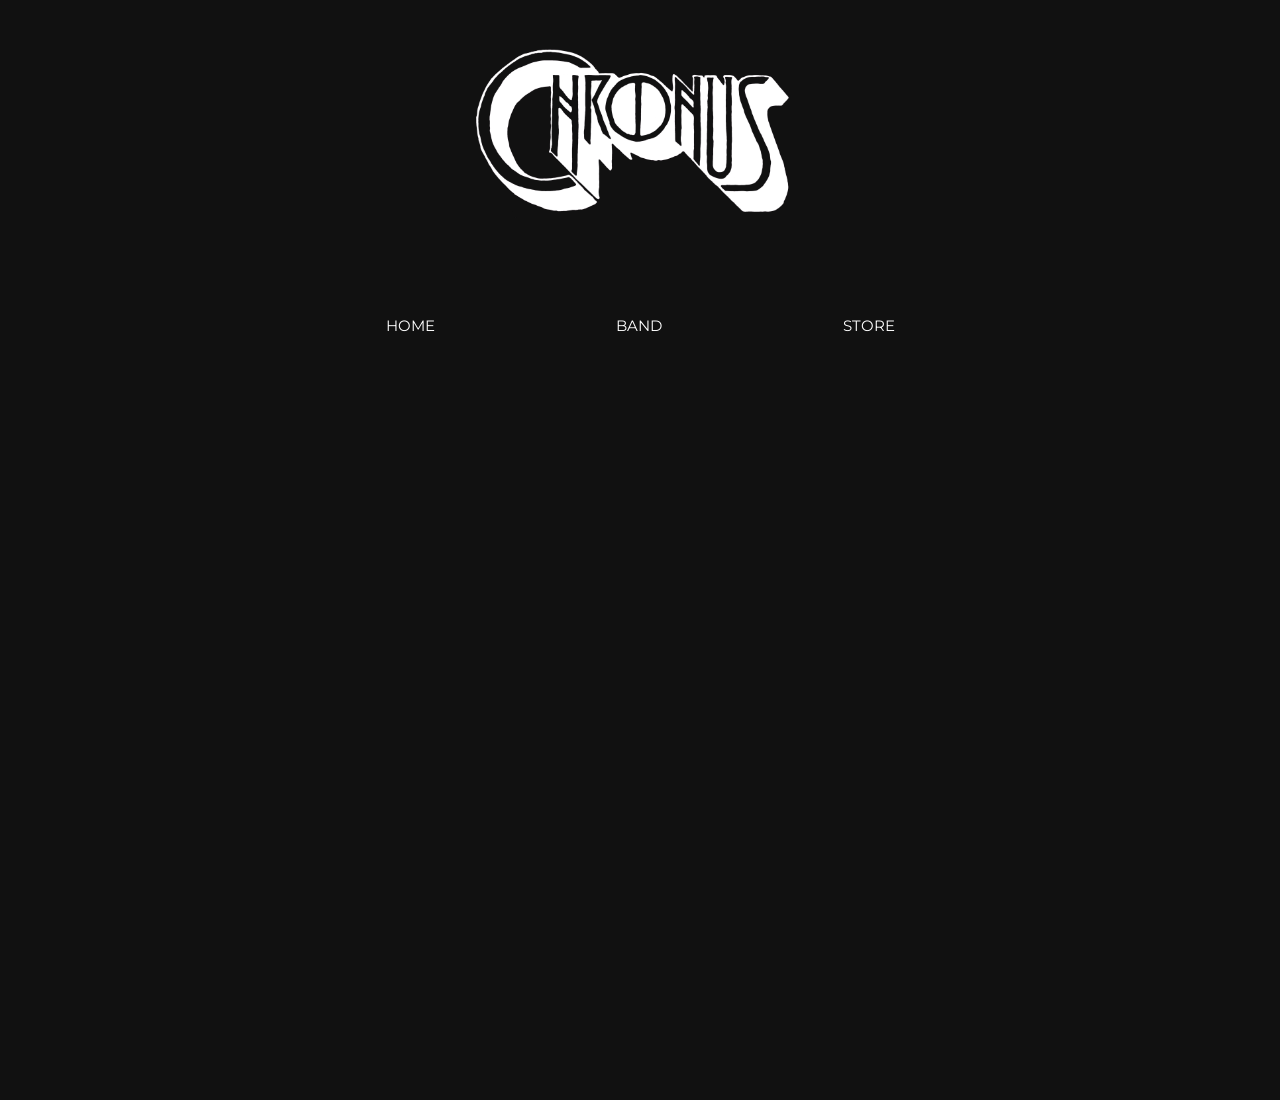
<file: index.html>
<!DOCTYPE html>
<html data-ng-app="app">
  <head>
    <base href="https://nairyhipples.github.io/chronustest/" />
    <title>Chronus Official</title>
    <meta charset="utf-8">
    <meta name="viewport" content="width=device-width, initial-scale=1">

    <!-- for Google -->
    <meta name="description" content="Welcome to the official Chronus website." />
    <meta name="keywords" content="Chronus Official Website" />

    <meta name="author" content="Chronus" />
    <meta name="copyright" content="Jonatan &Ouml;stling" />
    <meta name="application-name" content="Chronus Website" />

    <!-- for Facebook -->
    <meta property="fb:app_id" content="APPID"/>
    <meta property="og:title" content="Chronus" />
    <meta property="og:type" content="article" />
    <meta property="og:image:url" content="img/logo/chronus-vit.jpg" />
    <meta property="og:url" content="https://www.chronusofficial.com/" />
    <meta property="og:description" content="Welcome to the official Chronus website." />

    <!-- for Twitter -->
    <meta name="twitter:card" content="summary" />
    <meta name="twitter:title" content="Chronus" />
    <meta name="twitter:description" content="Welcome to the official Chronus website." />
    <meta name="twitter:image" content="img/logo/chronus-vit.jpg" />

    <link rel="apple-touch-icon" sizes="180x180" href="/apple-touch-icon.png">
    <link rel="icon" type="image/png" href="/favicon-32x32.png" sizes="32x32">
    <link rel="icon" type="image/png" href="/favicon-16x16.png" sizes="16x16">
    <link rel="manifest" href="/manifest.json">
    <link rel="mask-icon" href="/safari-pinned-tab.svg" color="#5bbad5">
    <meta name="theme-color" content="#ffffff">
    <link rel="shortcut icon" href="https://www.chronusofficial.com/favicon.ico" />

    <!-- Stylesheet -->
    <link href="https://fonts.googleapis.com/css?family=Montserrat|Asap:400,700|Righteous|Hammersmith+One" rel="stylesheet">
    <link rel="stylesheet" href="css/bootstrap.css" media="screen" title="no title" charset="utf-8">
    <link rel="stylesheet" href="css/font-awesome-4.7.0/css/font-awesome.min.css">
    <link rel="stylesheet" href="css/main.css" media="screen" title="no title" charset="utf-8">
    <link rel="stylesheet" href="css/lightbox.css">
  </head>
  <body>
    <div id="loader-wrapper">
      <div id="loader"><img src="img/logo/ChronusOWhite1.png" alt="Chronus O logo loading website animation"></div>
      <div class="loader-section section-left"></div>
      <div class="loader-section section-right"></div>
    </div>
    <div class="topContainer">
      <div class="container">
        <header class="page-header">
          <a href="/"><img src="img/logo/logo2.png" alt="Chronus Logo" class="headerLogo"></a>
          <nav class="navbar navbar-inverse renovering-nav" data-ng-controller="navController">
            <ul class="nav nav-tabs nav-justified">
              <li data-ng-class="{active: isActive('/')}"><a href="#/">HOME</a></li>
              <!-- <li data-ng-class="{active: isActive('/band') || isActive('/renovering-kok') || isActive('/renovering-badrum') || isActive('/renovering-snickeri') || isActive('/renovering-total')}" class="dropdown">
                <a href="#" class="dropdown-toggle" data-toggle="dropdown" role="button" aria-haspopup="true" aria-expanded="false">BAND <span class="caret"></span></a>
                <ul class="dropdown-menu">
                  <li data-ng-class="{active: isActive('/band')}"><a href="/band">OVERVIEW</a></li>
                  <li role="separator" class="divider"></li>
                  <li data-ng-class="{active: isActive('/renovering-kok')}"><a href="/renovering-kok">- SEB</a></li>
                  <li data-ng-class="{active: isActive('/renovering-badrum')}"><a href="/renovering-badrum">- BADRUM</a></li>
                  <li data-ng-class="{active: isActive('/renovering-snickeri')}"><a href="/renovering-snickeri">- SNICKERI</a></li>
                  <li data-ng-class="{active: isActive('/renovering-total')}"><a href="/renovering-total">- TOTALRENOVERING</a></li>
                </ul> -->
              </li>
              <!-- <li data-ng-class="{active: isActive('/about')}"><a href="/about">ABOUT</a></li> -->
              <li data-ng-class="{active: isActive('/band')}"><a href="#/band">BAND</a></li>
              <li data-ng-class="{active: isActive('/store')}"><a href="#/store">STORE</a></li>
              <!-- <li class="referens"><a href="/gallery-live">GALLERY</a></li> -->
              <!-- <li data-ng-class="{active: isActive('/contact')}"><a href="/contact">CONTACT</a></li> -->
              <!-- <li data-ng-class="{active: isActive('/kontakt')}"><a href="/kontakt">KONTAKT</a></li> -->
            </ul>
          </nav>
        </header>
      </div>
    </div>
    <div class="topContainer2">
      <div class="container">
        <header class="page-header">
          <a href="/"><img src="img/logo/logo.png" alt="Chronus Logo Official Website" class="headerLogo"></a>
          <nav class="navbar navbar-inverse" data-ng-controller="navController">
            <div class="container-fluid">
              <div class="navbar-header">
                <a href="/" class="navbar-brand"><img src="img/logo/logo.png" alt="Chronus Logo Official Website"></a>
                <button type="button" class="navbar-toggle" data-toggle="collapse" data-target="#myNavbar">
                  <span class="icon-bar"></span>
                  <span class="icon-bar"></span>
                  <span class="icon-bar"></span>
                </button>
              </div>
            </div>
            <div class="collapse navbar-collapse" id="myNavbar">
              <ul class="nav nav-tabs nav-justified">
                <li data-ng-class="{active: isActive('/')}"><a class="smoothScroll" href="/">HOME</a></li>
                <li data-ng-class="{active: isActive('/band')}"><a href="#band">BAND</a></li>
                <!-- <li data-ng-class="{active: isActive('/renovering') || isActive('/renovering-kok') || isActive('/renovering-badrum') || isActive('/renovering-snickeri') || isActive('/renovering-total')}">
                  <a href="#" class="dropdown-toggle" data-toggle="collapse" role="button" data-target="#myNavbar2" aria-expanded="false">BAND <span class="caret"></span></a>
                  <div class="collapse navbar-collapse" id="myNavbar2">
                    <ul class="nav nav-tabs nav-justified">
                      <li data-ng-class="{active: isActive('/band')}"><a href="/band">OVERVIEW</a></li>
                      <li data-ng-class="{active: isActive('/renovering-kok')}"><a href="/renovering-kok">KÖK</a></li>
                      <li data-ng-class="{active: isActive('/renovering-badrum')}"><a href="/renovering-badrum">BADRUM</a></li>
                      <li data-ng-class="{active: isActive('/renovering-snickeri')}"><a href="/renovering-snickeri">SNICKERI</a></li>
                      <li data-ng-class="{active: isActive('/renovering-total')}"><a href="/renovering-total">TOTALRENOVERING</a></li>
                    </ul>
                  </div>
                </li> -->
                <!-- <li data-ng-class="{active: isActive('/om-oss')}"><a href="/om-oss">OM OSS</a></li> -->
                <!-- <li class="referens"><a href="/gallery-live">GALLERY</a></li> -->
                <li data-ng-class="{active: isActive('/store')}"><a href="#store">STORE</a></li>
                <!-- <li data-ng-class="{active: isActive('/kontakt')}"><a href="/kontakt">KONTAKT</a></li> -->
              </ul>
            </div>
          </nav>
        </header>
      </div>
    </div>
    <!-- Placeholder for views -->
    <div class="ng-view hidden"></div>
    
    <!-- jQuery version 2.1.4 -->
    <script src="js/jquery-2.1.4.min.js" charset="utf-8"></script>
    <!-- AngularJS -->
    <script src="js/angular.min.js"></script>
    <!-- AngularJS route -->
    <script src="js/angular-route.min.js"></script>
    <script src="app/app.js"></script>
    <script src="app/controllers/navController.js"></script>
    <script src="js/bootstrap.js" charset="utf-8"></script>
    <script src="js/lightbox.js"></script>
    <script src="js/main.js"></script>
    <script type="text/javascript">
      $(document).ready(function() {
        if (window.location.href.indexOf("/gallery-live", "/gallery-promo") > -1) {
          $('.referens').addClass('active');

        } else {
          $('.referens').removeClass('active');
        }
      });
    </script>
  </body>
</html>
</file>
<file: css/main.css>
html {
  position: relative;
  min-height: 100%;
}
body {
  height: 1100px;
  min-width: 175px;
  margin:0;
  padding:0;
  background-color: #111;
  font-family: 'Hammersmith One', sans-serif;
  color: #fff;
}
main {
  height: 500px;
  padding-top: 100px;
}
div.hidden {
  visibility: hidden;
}
img {
  display: block;
  margin: 0 auto;
  outline: none;
  border: none;
}
a {
  color: #fff;
  text-decoration: none;
}
a:focus {
  color: #fff;
  text-decoration: none;
}
.lead > a {
  color: #c6c293;
  text-decoration: none;
}
.social1 {
  width: 40px;
}
a:hover {
  color: #fff;
  text-decoration: none;
}
button > a:hover {
  color: #FFF
}
ul > li.active {
  padding: 0px;
}
li {
  font-size: 1em;
}
li > a:hover {
  color: #fff;
  background-color: #333;
}
label {
  display:block;
  text-align: left;
  margin-top:20px;
  font-size: 20px;
}
form {
  margin: 0 auto;
  width: 459px;
}
textarea {
  margin-bottom: 40px;
}
input, textarea {
  width:439px;
  margin-top:3px;
}
/*****************************/
/********** FONTS ************/
/*****************************/
h1, h2, h3, h4, h5, h6 {
  font-weight: 800;
}
p {
  font-size: 1.3em;
}
.footerText p {
  font-size: 10px;
  margin-top: 60px;
}
.partners h2 {
  color: #aaa;
  padding-bottom: 0px;
}
.partner-heading-h2 {
  float: left;
}
.partner-heading-h3 {
  float: left;
  color: #fff;
  margin-top: 25px;
  margin-left: 10px;
}
.circleRow h2 {
  font-family: 'Allerta Stencil', sans-serif;
  font-size: 24px;
  color: #fff;
  font-weight: 400;
  line-height: 31px;
  text-decoration: none;
}
.footerText {
  font-family: 'Montserrat', sans-serif;
  font-weight: 400;
}
footer .footerText:last-child {
  margin-top: 50px;
}
/*****************************/
/********** NAVBAR ***********/
/*****************************/
#myNavbar2 {
  background-color: #eee;
  border: 1px solid #eee;
}
#myNavbar2 > a {
  color: #fff
}
.navbar {
  margin-bottom: 8px;
  border: 0px;
  font-family: 'Montserrat', sans-serif;
  font-weight: 400;
  font-size: 15px;
  border-radius: 0px;
  min-height: 0px;
}
.nav > li {
  margin-bottom: 5px;
}
.nav-tabs.nav-justified {
  padding-top: 17px;
}
.nav-tabs.nav-justified > li > a {
  margin-bottom: 0px;
  padding-left: 0px;
  padding-right: 0px;
  border: 0px;
  border-bottom: 0px;
  border-radius: 0px;
}
.nav-tabs.nav-justified > li > a:hover, .nav-tabs.nav-justified > li > a:focus {
  border: 0px;
  color: #fff;
  background-color: #333;
}
.nav-tabs > li.active > a, .nav-tabs > li.active > a:hover, .nav-tabs > li.active > a:focus {
  color: #fff;
  font-weight: 700;
  cursor: default;
  background-color: #000;
}
.nav-tabs.nav-justified > .active > a, .nav-tabs.nav-justified > .active > a:hover, .nav-tabs.nav-justified > .active > a:focus {
  border: 0px;
  cursor: pointer;
}
.navbar-brand {
  display: none;
  float: left;
  height: 82px;
  padding: 15px 15px;
  font-size: 18px;
  line-height: 20px;
}
.navbar-brand img {
  width: 114px;
}
.navbar-inverse {
  background-color: #111;
}
.navbar-toggle {
  padding: 4px 12px 11px 12px;
  border-radius: 0px;
}
.navbar-inverse .navbar-toggle {
  border: 0px;
  margin-top: 19px;
}
.navbar-inverse .navbar-toggle:focus, .navbar-inverse .navbar-toggle:hover {
  background-color: #111;
}
.navbar-inverse .navbar-toggle .icon-bar {
  background-color: #fff;
  height: 5px;
  width: 42px;
  margin-top: 7px;
}
.navbar-inverse .navbar-collapse, .navbar-inverse .navbar-form {
  border-color: #fff;
  height: 100%;
  overflow-y: hidden;
}
.dropdown-menu {
  border-radius: 0px;
}
.dropdown-menu > .active > a, .dropdown-menu > .active > a:hover, .dropdown-menu > .active > a:focus {
  color: #000;
  text-decoration: none;
  background-color: #c74110;
  outline: 0;
}
.pagination > .active > a, .pagination > .active > span, .pagination > .active > a:hover, .pagination > .active > span:hover, .pagination > .active > a:focus, .pagination > .active > span:focus {
  z-index: 3;
  color: #fff;
  cursor: default;
  background-color: #c74110;
  border-color: #c74110;
}
.pagination li a {
  font-size: 15px;
}
.pagination > li > a, .pagination > li > span {
  color: #fff;
  background-color: #000;
  border: none;
}
.pagination > li > a:hover, .pagination > li > span:hover, .pagination > li > a:focus, .pagination > li > span:focus {
  color: #fff;
  background-color: #333;
}
/*****************************/
/******* LOGOS / ICONS *******/
/*****************************/
.headerLogo {
  width: 60%;
  margin-top: 10px;
  margin-bottom: 30px;
}
.fa {
  text-align: center;
  border-radius: 50%;
  font-size: 100px;
  color: #333;
  background-color: #ED9507;
  width: 200px;
  height: 200px;
  -webkit-transition: width 0.1s, height 0.1s, padding-top 0.1s; /* For Safari 3.1 to 6.0 */
  transition: width 0.1s, height 0.1s, padding-top 0.1s;
  -webkit-transition-timing-function: ease;
  transition-timing-function: ease;
}
.fa:hover {
  color: #eee;
  width: 230px;
  height: 230px;
}
.fa-cutlery,
.fa-bath,
.fa-home,
.fa-building,
.fa-tint {
  padding-top: 50px;
}
.fa-cutlery:hover,
.fa-bath:hover,
.fa-home:hover,
.fa-building:hover {
  padding-top: 65px;
}
.fa-tint:hover{
  color: #333;
}
.partnerLogo {
  display: inline;
  margin-right: 20px;
  margin-left: 20px;
}
.bauhaus {
  display: inline;
  margin-left: 20px;
}
.ahlsell {
  display: inline;
  margin-right: 10px;
  margin-left: 20px;
}
.dahl {
  display: inline;
  margin-left: 20px;
}
.img-logos img {
  display: inline-block;
}
.img-logos {
  margin-top: 50px;
  margin-bottom: 30px;
}
.store {
  height: 200px;
  -webkit-transition: width 0.1s, height 0.1s, padding-top 0.1s; /* For Safari 3.1 to 6.0 */
  transition: width 0.1s, height 0.1s, padding-top 0.1s;
  -webkit-transition-timing-function: ease;
  transition-timing-function: ease;
}
.store:hover {
  height: 210px;
  cursor: pointer;
}
.store-item-description-hidden {
  display: none;
}
.vvs {
  height: 140px;
}
.vatrum {
  height: 118px;
}
.per {
  height: 120px;
}
.footerLogo {
  width: 250px;
  margin-left: 0px;
}
/*****************************/
/****** STYLING CLASSES ******/
/*****************************/
.orange {
  color: #c74110;
}
.black {
  color: #000;
}
.margin-top {
  margin-top: 20px;
}
.margin-bottom {
  margin-bottom: 40px;
}
.center {
  text-align: center;
}
.align-left {
  text-align: left;
}
.align-right {
  text-align: right;
}
.dark {
  background-color: #000;
}
.white2 {
  padding-top: 40px;
  padding-bottom: 40px;
  background-color: #ffffff;
}
.white3 {
  text-align: center;
  padding-top: 120px;
  padding-bottom: 140px;
  background-color: #ffffff;
}
.highlight {
  color: #000;
  background-color: #ED9507;
  padding-left: 5px;
  padding-right: 5px;
}
.darkhighlight {
  padding: 5px;
  color: #fff;
  background-color: #000;
  border: 1px solid #ED9507;
  padding-left: 5px;
  padding-right: 5px;
}
.lead {
  margin-top: 20px;
}
.highlight2 {
  color: #ED9507;
  font-weight: 800;
  padding-left: 2px;
  padding-right: 2px;
}
.highlight3 {
  color: #333;
  background-color: #ED9507;
  padding-left: 5px;
  padding-right: 5px;
}
.asap {
  font-family: 'Hammersmith One', sans-serif;
  color: #fff;
  font-weight: 700;
}
.underline {
  border-bottom: 5px solid #c74110;
}
.underline2 {
  border-bottom: 7px solid #000;
}
/*****************************/
/****** MOBILE CLASSES *******/
/*****************************/
.mobile-indicator {
  background-color: #000;
  display: none;
  width: 100%;
  text-align: center;
  color: #fff;
  padding-top: 0px;
}
.mobile-indicator h1 {
  font-size: 25px;
  font-weight: 400;
  color: #fff;
  text-shadow: 1px 1px 1px #000;
}
/*****************************/
/******** CONTAINERS *********/
/*****************************/
.photoalbum-title {
  margin-top: 40px;
}
.topContainer {
  background-color: #111;
  width: 100%;
}
.topContainer2 {
  background-color: #111;
  width: 100%;
  display: none;
}
.container {
  max-width: 720px;
}
.container2 {
  max-width: 1200px;
  /*padding-top: 100px;*/
  padding-right: 15px;
  padding-left: 15px;
  margin-right: auto;
  margin-left: auto;
}
.bandimage-container {
  width: 100%;
  background-color: #000;
}
.container3 {
  max-width: 1200px;
  padding-right: 15px;
  padding-bottom: 40px;
  padding-left: 15px;
  margin-right: auto;
  margin-left: auto;
}
.container4 {
  max-width: 720px;
  padding-right: 15px;
  padding-bottom: 30px;
  padding-left: 15px;
  margin-right: auto;
  margin-left: auto;
}
.container2-white {
  max-width: 1200px;
  padding-top: 0px;
  padding-right: 15px;
  padding-left: 15px;
  margin-right: auto;
  margin-left: auto;
  background-color: #ffffff;
}
.page-header {
  margin: 0px;
  padding-bottom: 0px;
  border-bottom: 0px;
}
.row {
  margin-right: 0px;
  margin-left: 0px;
}
.marketing {
  padding-top: 60px;
  padding-right: 50px;
  padding-bottom: 60px;
  padding-left: 50px;
}
.byggest-info {
  margin-top: 50px;
  margin-bottom: 70px;
}
.partners {
  padding-top: 20px;
  padding-bottom: 40px;
  background-color: #ffffff;
}
.partner-heading {
  clear:both;
  display: inline-block;
}
.about-partners {
  padding-bottom: 40px;
}
.live-gallery, .kok-gallery, .vvs-gallery, .snickeri-gallery {
  font-family: 'Montserrat', sans-serif;
  padding-bottom: 30px;
}
.form-horizontal .control-label {
    text-align: left;
}
.footer {
  padding-top: 30px;
  bottom: 0;
  width: 100%;
  height: 387px;
  color: #FFF;
  background-color: #000;
  text-align: center;
}
/*****************************/
/********* BUTTONS ***********/
/*****************************/
.goToStore-button {
  min-width: 128px;
  margin: 0;
  padding: 13px 21px;
  background-color: #00d10f;
  border: none;
  -webkit-border-radius: 25px;
  -moz-border-radius: 25px;
  border-radius: 25px;
  cursor: pointer;
  color: #fff;
  font-weight: bold;
  font-size: 15px;
  display: inline-block;
}
.btn-primary {
  display: block;
  margin-top: 100px;
  padding: 5px;
  background-color: #fac400;
  border-color: #fac400;
  font-weight: 800;
  border-radius: 0px;
}
.btn-primary:hover {
  background-color: #fac400;
  border-color: #fac400;
}
.contact-button-container {
  margin-top: 80px;
  margin-bottom: 80px;
  text-align: center;
}
.contact-button {
  padding: 30px 40px;
  font-family: 'Allerta Stencil', sans-serif;
  font-size: 24px;
  background-color: #fac400;
  -webkit-transition: padding 0.1s, font-size 0.1s; /* For Safari 3.1 to 6.0 */
  transition: padding 0.1s, font-size 0.1s;
  -webkit-transition-timing-function: ease;
  transition-timing-function: ease;
}
.contact-button:hover {
  text-decoration: none;
  padding: 40px 50px;
  font-size: 28px;
  color: #000;
}
.send-button {
  margin-bottom: 30px;
  padding: 20px 30px;
  font-family: 'Allerta Stencil', sans-serif;
  font-size: 20px;
  color: #333;
  background-color: #fac400;
  border: none;
  -webkit-transition: padding 0.1s, font-size 0.1s; /* For Safari 3.1 to 6.0 */
  transition: padding 0.1s, font-size 0.1s;
  -webkit-transition-timing-function: ease;
  transition-timing-function: ease;
}
.send-button:hover {
  text-decoration: none;
  padding: 30px 40px;
  font-size: 24px;
  color: #000;
}
/*****************************/
/********* CAROUSEL **********/
/*****************************/
#myCarousel {
  height: 500px;
  overflow-y: hidden;
}
.carousel img {
  top: 0;
  left: 0;
  min-width: 100%;
  height: 500px;
  max-width: none;
}
.carousel-caption {
  top: 160px;
  bottom: 0px;
  height: 200px;
  padding-top: 0px;
  text-shadow: none;
}
.carousel-caption h1 {
  margin-bottom: 10px;
  font-weight: 400;
  color: #fff;
  text-shadow: 1px 1px 1px #000;
}
.carousel-button {
  padding: 8px 17px;
  font-family: 'Hammersmith One', sans-serif;
  font-size: 28px;
  color: #c74110;
  /*#942121*/
  background-color: #000;
  border: none;
  border-radius: 0px;
}
.carousel-button:hover {
  cursor: pointer;
  text-decoration: none;
  color: #d0d0d0;
}
/*****************************/
/********** IMAGE ************/
/*****************************/
.band-image {
  width: 100%;
  display: block;
}
.bandimage-container .container2 .row .col-md-6 img:last-child {
  margin-bottom: 50px;
}
.img-responsive {
  border: 0px solid #fac400;
  padding: 0px;
  border-radius: 0px;
  display: inline;
}
.item1 {
  height: 400px;
  width: 100%;
  padding-top: 1px;
  background-image: url('../img/background-img/DSC_7228_Edited2.jpg');
  background-position: center;
  background-repeat: no-repeat;
  background-size: cover;
}
.item1 h1, .item2 h1, .item3 h1, .item4 h1 {
  line-height: 1.3;
  padding-top: 121px;
  margin-bottom: 5px;
}
.item2 {
  height: 350px;
  width: 100%;
  background-image: url('../img/background-img/pexels-photo-92976_90_222.jpg');
  background-position: center;
  background-repeat: no-repeat;
  background-size: cover;
}
.item3 {
  height: 350px;
  width: 100%;
  background-image: url('../img/background-img/rsz_2017_08_18_chronus-31.jpg');
  background-position: center;
  background-repeat: no-repeat;
  background-size: cover;
}
#store-pic-container {
  height: 320px;
  background-image: url('../img/background-img/pexels-photo-92976_90_222.jpg');
  background-position: top center;
  background-repeat: no-repeat;
  background-size: cover;
}
#store-pic-container .fa-tint:hover {
  padding-top: 50px;
  color: #333;
}
#store-pic-container .fa:hover {
  width: 200px;
  height: 200px;
  cursor: default;
}
#pic-container2 {
  height: 480px;
  background-image: url('../img/background-img/rsz_verktyg_20.jpg');
  background-position: center bottom;
  background-repeat: no-repeat;
  background-attachment: fixed;
  background-size: cover;
}
#kok-pic-container {
  height: 480px;
  background-image: url('../img/background-img/rsz_pexels-photo-259828.jpg');
  background-position: center center;
  background-repeat: no-repeat;
  background-size: cover;
}
#kok-pic-container .fa-cutlery:hover {
  padding-top: 50px;
  color: #333;
}
#kok-pic-container .fa:hover {
  width: 200px;
  height: 200px;
  cursor: default;
}
#badrum-pic-container {
  height: 480px;
  background-image: url('../img/background-img/rsz_1badrum_1.jpg');
  background-position: center center;
  background-repeat: no-repeat;
  background-size: cover;
}
#badrum-pic-container .fa-bath:hover {
  padding-top: 50px;
  color: #333;
}
#badrum-pic-container .fa:hover {
  width: 200px;
  height: 200px;
  cursor: default;
}
#snickeri-pic-container {
  height: 480px;
  background-image: url('../img/background-img/rsz_pexels-photo-345135.jpg');
  background-position: center center;
  background-repeat: no-repeat;
  background-size: cover;
}
#snickeri-pic-container .fa-home:hover {
  padding-top: 50px;
  color: #333;
}
#snickeri-pic-container .fa:hover {
  width: 200px;
  height: 200px;
  cursor: default;
}
#total-pic-container {
  height: 480px;
  background-image: url('../img/background-img/rsz_pexels-photo.jpg');
  background-position: center center;
  background-repeat: no-repeat;
  background-size: cover;
}
#total-pic-container .fa-building:hover {
  padding-top: 50px;
  color: #333;
}
#total-pic-container .fa:hover {
  width: 200px;
  height: 200px;
  cursor: default;
}
#offert-bg {
  background-image: url('../img/background-img/rsz_1building-joy-planning-plans_40.jpg');
  background-size: cover;
  background-position: center top;
  background-repeat: no-repeat;
}
#offert-bg h1 {
  margin-top: 50px;
}
.lb-thumbnail {
  width: 280px;
}
.featurette {
  font-family: 'Asap', sans-serif;
}
.featurette p {
  color: #999;
}
.featurette-image {
  max-width: 350px;
}
.img-circle {
  margin-top: 30px;
  margin-bottom: 20px;
}
.img-circle2 {
  margin-top: 30px;
  margin-bottom: 20px;
  border-radius: 50%;
}
.social-media {
  padding-top: 45px;
  font-size: 18px;
}
.social-media img {
  display: inline-block;
  margin-right: 25px;
}
/*****************************/
/********** MODAL ************/
/*****************************/
#myImg1, #myImg2, #myImg3, #myImg4, #myImg5, #myImg6, #myImg7, #myImg8 {
    border-radius: 0px;
    cursor: pointer;
    transition: 0.3s;
}
#myImg1:hover, #myImg2:hover, #myImg3:hover, #myImg4:hover, #myImg5:hover, #myImg6:hover, #myImg7:hover, #myImg8:hover {opacity: 0.7;}
.modal {
    display: none;
    position: fixed;
    z-index: 1;
    padding-top: 30px;
    left: 0;
    top: 0;
    width: 100%;
    height: 100%;
    overflow: auto;
    background-color: rgb(0,0,0);
    background-color: rgba(0,0,0,0.9);
}
.modal-content {
    margin: auto;
    display: block;
    width: 70%;
    max-width: 700px;
}
#caption1, #caption2, #caption3, #caption4, #caption5, #caption6, #caption7, #caption8 {
    margin: auto;
    display: block;
    width: 80%;
    max-width: 700px;
    text-align: center;
    color: #ccc;
    padding: 10px 0px;
    height: 50px;
}
.modal-content, #caption1, #caption2, #caption3, #caption4, #caption5, #caption6, #caption7, #caption8 {
    -webkit-animation-name: zoom;
    -webkit-animation-duration: 0.6s;
    animation-name: zoom;
    animation-duration: 0.6s;
}
@-webkit-keyframes zoom {
    from {-webkit-transform:scale(0)}
    to {-webkit-transform:scale(1)}
}
@keyframes zoom {
    from {transform:scale(0)}
    to {transform:scale(1)}
}
.close {
    position: absolute;
    top: 15px;
    right: 35px;
    color: #f1f1f1;
    font-size: 40px;
    font-weight: bold;
    transition: 0.3s;
}
.close:hover,
.close:focus {
    color: #bbb;
    text-decoration: none;
    cursor: pointer;
}
@media only screen and (max-width: 700px){
    .modal-content {
        width: 100%;
    }
}
/*****************************/
/******* MEDIA QUERIES *******/
/*****************************/
@media (max-width: 1200px) {
  .container2 {
    padding-top: 0px;
    padding-bottom: 20px;
  }
  #pic-container2 {
    height: 258px;
  }
  .circleRow h2 {
    margin-top: 0px;
    font-size: 18px;
  }
  .marketing {
    padding-top: 60px;
    padding-bottom: 60px;
  }
  .store {
    height: 140px;
  }
  .store:hover {
    height: 150px;
  }
  .img-logos {
    padding-top: 0px;
  }
  #store-pic-container {
    height: 240px;
  }
  .circleRow h2 {
    font-size: 20px;
  }
}
@media (max-width: 1130px) {
  #myCarousel {
    height: 400px;
  }
}
@media (max-width: 1106px) {
  .carousel-caption h1 {
    font-size: 25px;
    margin-bottom: 10px;
  }
  .carousel-caption {
    top: 180px;
  }
  .carousel-button {
    font-size: 20px;
  }
}
@media (max-width: 991px) {
  body {
    height: 970px;
  }
  .store-item-description-show {
    display: none;
  }
  .store-item-description-hidden {
    display: block;
  }
  .margin-top {
    margin-top: 30px;
  }
  .container2 {
    text-align: center;
  }
  #pic-container2 {
    height: 468px;
  }
  #myCarousel {
    max-height: 400px;
  }
  .carousel img {
    top: 50;
    left: 100;
    min-width: 100%;
    height: 500px;
  }
  .carousel-caption {
    top: 120px;
  }
  .carousel-button {
    font-size: 20px;
  }
  .circleRow {
    margin-top: 0px;
  }
  .marketing .circleRow h2 {
    font-size: 28px;
    margin-top: 0px;
    margin-bottom: 40px;
  }
  .footer {
    height: 370px;
  }
}
@media (max-width: 930px) {
  #myCarousel {
    height: 342px;
  }
}
@media (max-width: 854px) {
  .underline {
    font-size: 25px;
  }
}
@media (max-width: 767px) {
  .topContainer {
    background-color: #111;
    width: 100%;
    display: none;
  }
  .topContainer2 {
    background-color: #111;
    width: 100%;
    display: block;
  }
  .mobile-indicator {
    display: inline-block;
  }
  .container2 {
    padding-top: 10px;
  }
  .navbar-brand {
    display: block;
  }
  .headerLogo {
    display: none;
  }
  #myCarousel {
    display: none;
  }
  .carousel-caption {
    top: 130px;
  }
  #pic-container2 {
    height: 850px;
  }
  .circleRow {
    margin-top: 0px;
  }
  .marketing .circleRow h2 {
    font-size: 28px;
    margin-top: 0px;
    margin-bottom: 40px;
  }
  .pagination li a {
    font-size: 18px;
  }
  .img-logos {
    margin-top: 32px;
  }
  .footerLogo {
    width: 150px;
  }
  .social1 {
    width: 24px;
  }
  .social-media {
    padding-top: 30px;
  }
  .social-media img {
    margin-right: 14px;
  }
  .footerText h2 {
    margin-bottom: 46px;
  }
  footer .footerText:last-child {
    margin-top: 60px;
  }
  .item1 h1, .item2 h1, .item3 h1, .item4 h1 {
    margin-bottom: 10px;
  }
}
@media (max-width: 740px) {
  h1, h2, h3, h4, h5, h6, .h1, .h2, .h3, .h4, .h5, .h6 {
    line-height: 1.3;
  }
}
@media (max-width: 666px) {
  .carousel-caption {
    top: 20px;
  }
}
@media (max-width: 560px) {
  .partners img {
    display: block;
    margin-top: 30px;
    margin-right: auto;
    margin-left: auto;
  }
}
@media (max-width: 540px) {
  form, .send-button {
    width: 300px;
  }
}
@media (max-width: 530px) {
  .about-partners {
    text-align: center;
  }
  .about-partners img {
    display: block;
    margin-top: 35px;
    margin-right: auto;
    margin-left: auto;
  }
}
@media (max-width: 506px) {
  h2, .h2 {
    font-size: 27px;
  }
  .contact-button {
    font-size: 20px;
    padding: 20px 20px;
  }
  .contact-button:hover {
    font-size: 20px;
    padding: 20px 20px;
  }
  .featurette-image {
    max-width: 222px;
  }
}
@media (max-width: 487px) {
  .footerText h2 {
    font-size: 22px;
  }
  .footerLogo {
    width: 100px;
  }
  .social-media {
    padding-top: 17px;
  }
  .social-media img {
    margin-right: 4px;
  }
  .social1 {
    width: 16px;
  }
  .partner-heading-h3 {
    margin-left: 0px;
    float: none;
  }
}
@media (max-width: 444px) {
  .marketing {
    padding-left: 10px;
    padding-right: 10px;
  }
  .marketing .circleRow h2 {
    font-size: 18px;
  }
}
@media (max-width: 425px) {
  li {
    font-size: 14px;
  }
  .bauhaus {
    margin-left: 0px;
  }
}
@media (max-width: 393px) {
  .navbar-inverse .navbar-toggle {
    border: 0px;
    margin-top: 19px;
  }
  .item1 h1, .item2 h1, .item3 h1, .item4 h1 {
    margin-bottom: 8px;
  }
  h1, .h1 {
    font-size: 25px;
  }
  .item {
    min-height: 200px;
  }
  .carousel-caption h1 .underline {
    font-size: 18px;
  }
  .pagination li a {
    font-size: 14px;
  }
}
@media (max-width: 348px) {
  form, .send-button {
    width: 200px;
  }
  .partner-heading-h2 {
    font-size: 30px;
  }
  .contact-button {
    font-size: 18px;
  }
  .contact-button:hover {
    font-size: 20px;
  }
}
@media (max-width: 319px) {
  .container {
    padding-right: 0px;
    padding-left: 0px;
  }
  .pagination li a {
    font-size: 12px;
  }
}
@media (max-width: 280px) {
  .navbar-inverse .navbar-toggle {
    margin-top: 18px;
  }
  .navbar-inverse .navbar-toggle .icon-bar {
    height: 3px;
    width: 29px;
    margin-top: 5px;
  }
  .navbar-toggle {
    padding: 4px 12px 7px 12px;
  }
  .navbar-brand img {
    width: 75px;
  }
  .navbar-brand {
    height: 61px;
  }
  .dropdown-menu > li > a {
    font-size: 12px;
  }
  .headerLogo {
    margin-bottom: 10px;
  }
  .container2 {
    padding-right: 0px;
    padding-left: 0px;
  }
  .marketing {
    padding-right: 0px;
    padding-left: 0px;
  }
  .underline {
    font-size: 18px;
    line-height: normal;
  }
  .partner-heading-h2 {
    font-size: 30px;
  }
  .partner-heading-h3 {
    font-size: 22px;
  }
  .partners h2 {
    font-size: 14px;
  }
  .partnerLogo {
    width: 90px;
  }
  .bauhaus {
    width: 90px;
    margin-top: 40px;
    margin-right: 20px;
    margin-left: 20px;
  }
  .dahl {
    height: 45px;
  }
  .ahlsell {
    width: 90px;
    margin-top: 40px;
    margin-right: 20px;
    margin-left: 20px;
  }
  .col-xs-1, .col-sm-1, .col-md-1, .col-lg-1, .col-xs-2, .col-sm-2, .col-md-2, .col-lg-2, .col-xs-3, .col-sm-3, .col-md-3, .col-lg-3, .col-xs-4, .col-sm-4, .col-md-4, .col-lg-4, .col-xs-5, .col-sm-5, .col-md-5, .col-lg-5, .col-xs-6, .col-sm-6, .col-md-6, .col-lg-6,
  .col-xs-7, .col-sm-7, .col-md-7, .col-lg-7, .col-xs-8, .col-sm-8, .col-md-8, .col-lg-8, .col-xs-9, .col-sm-9, .col-md-9, .col-lg-9, .col-xs-10, .col-sm-10, .col-md-10, .col-lg-10, .col-xs-11, .col-sm-11, .col-md-11, .col-lg-11, .col-xs-12, .col-sm-12, .col-md-12, .col-lg-12 {
    position: relative;
    min-height: 1px;
    padding-right: 0px;
    padding-left: 0px;
  }
  .white2 .container ul {
    padding-left: 0px;
  }
}
@media (max-width: 266px) {
  .pagination li a {
      font-size: 10px;
  }
  .store {
    height: 100px;
  }
  .store:hover {
    height: 110px;
  }
  .featurette-image {
    max-width: 150px;
  }
}
@media (max-width: 256px) {
  h1, .h1 {
    font-size: 23px;
  }
  h2, .h2 {
    font-size: 20px;
  }
  p {
    font-size: 1em;
  }
  form, .send-button {
    width: 150px;
  }
  .img-circle {
    width: 100px;
    height: 100px;
  }
  .send-button {
    font-size: 14px;
    padding: 5px 5px;
  }
  .send-button:hover {
    font-size: 14px;
    padding: 5px 5px;
  }
  .carousel-caption h1 .underline {
    font-size: 15px;
  }
  .contact-button {
    font-size: 18px;
    padding: 10px 10px;
  }
  .contact-button:hover {
    font-size: 18px;
    padding: 10px 10px;
  }
  #caption1, #caption2, #caption3, #caption4, #caption5, #caption6, #caption7, #caption8 {
    height: 100px;
  }
}
@media (max-width: 244px) {
  h1, .h1 {
    font-size: 18px;
  }
  .highlight3 {
    font-size: 12px;
  }
  .footerLogo {
    width: 83px;
  }
  .social-media {
    padding-top: 10px;
  }
  .social-media img {
    margin-right: 2px;
  }
  .social1 {
    width: 11px;
  }
}
@media (max-width: 205px) {
  .navbar-brand > img {
    display: inline-block;
    position: relative;
  }
  .navbar-toggle {
    float: left;
  }
}
@media (max-width: 200px) {
  .underline {
    font-size: 15px;
    line-height: normal;
  }
  .contact-button {
    font-size: 14px;
    padding: 10px 10px;
  }
  .contact-button:hover {
    font-size: 14px;
    padding: 10px 10px;
  }
  .vvs {
    height: 70px;
  }
  .vatrum, .per {
    height: 50px;
  }
}
@media (max-width: 197px) {
  h4, .h4 {
    font-size: 13px;
  }
  form, .send-button {
    width: 100px;
  }
  .send-button {
    font-size: 14px;
    padding: 5px 5px;
  }
  .send-button:hover {
    font-size: 14px;
    padding: 5px 5px;
  }
  .highlight {
    padding-left: 0px;
    padding-right: 0px;
  }
}
@media (max-width: 187px) {
  h1, .h1 {
    font-size: 12px;
  }
  p {
    font-size: 0.8em;
  }
  .dropdown-menu {
    min-width: 120px;
  }
  .dropdown-menu > li > a {
    font-size: 10px;
    padding: 3px 3px;
  }
  .col-md-6 {
    padding-right: 0px;
    padding-left: 0px;
  }
  .footerText h2 {
    font-size: 12px;
  }
  .nav-tabs.nav-justified > li > a {
    font-size: 12px;
    margin-bottom: 0px;
  }
  .partner-heading-h2 {
    font-size: 24px;
  }
  .partner-heading-h3 {
    font-size: 18px;
  }
  .partnerLogo {
    margin-right: 0px;
    margin-left: 0px;
  }
  .ahlsell {
    margin-right: 0px;
    margin-left: 0px;
  }
  .dahl {
    margin-right: 0px;
    margin-left: 0px;
  }
  .white2 .container p {
    font-size: 14px;
  }
  .white2 .container ul {
    font-size: 10px;
  }
}
@media (max-width: 164px) {
  h2, .h2 {
    font-size: 17px;
  }
  .contact-button {
    font-size: 12px;
    padding: 5px 5px;

  }
  .contact-button:hover {
    font-size: 12px;
    padding: 5px 5px;
  }
}
.loadlogo {
  z-index: 2000;
}
#loader-wrapper {
    position: fixed;
    top: 0;
    left: 0;
    width: 100%;
    height: 100%;
    z-index: 1000;
}
#loader {
  display: block;
  position: relative;
  left: 50%;
  top: 50%;
  width: 150px;
  height: 150px;
  margin: -75px 0 0 -75px;
  border-radius: 50%;
  /*border: 5px solid transparent;*/
  /*border-top-color: #555;*/
  z-index: 1500;
  -webkit-animation: spin 2s linear infinite;
  animation: spin 2s linear infinite;
}
#loader img {
  width: 100%;
  height: 100%;
}
/*#loader:before {
    content: "";
    position: absolute;
    top: 5px;
    left: 5px;
    right: 5px;
    bottom: 5px;
    border-radius: 50%;
    border: 5px solid transparent;
    border-top-color: #777;
    -webkit-animation: spin 3s linear infinite;
      animation: spin 3s linear infinite;
}
#loader:after {
    content: "";
    position: absolute;
    top: 15px;
    left: 15px;
    right: 15px;
    bottom: 15px;
    border-radius: 50%;
    border: 5px solid transparent;
    border-top-color: #999;
    -webkit-animation: spin 1.5s linear infinite;
    animation: spin 1.5s linear infinite;
}*/
@-webkit-keyframes spin {
  0% {
    -webkit-transform: rotate(0deg);  /* Chrome, Opera 15+, Safari 3.1+ */
    -ms-transform: rotate(0deg);  /* IE 9 */
    transform: rotate(0deg);  /* Firefox 16+, IE 10+, Opera */
  }
  100% {
    -webkit-transform: rotate(360deg);  /* Chrome, Opera 15+, Safari 3.1+ */
    -ms-transform: rotate(360deg);  /* IE 9 */
    transform: rotate(360deg);  /* Firefox 16+, IE 10+, Opera */
  }
}
@keyframes spin {
  0% {
    -webkit-transform: rotate(0deg);  /* Chrome, Opera 15+, Safari 3.1+ */
    -ms-transform: rotate(0deg);  /* IE 9 */
    transform: rotate(0deg);  /* Firefox 16+, IE 10+, Opera */
  }
  100% {
    -webkit-transform: rotate(360deg);  /* Chrome, Opera 15+, Safari 3.1+ */
    -ms-transform: rotate(360deg);  /* IE 9 */
    transform: rotate(360deg);  /* Firefox 16+, IE 10+, Opera */
  }
}
#loader-wrapper .loader-section {
  position: fixed;
  top: 0;
  width: 51%;
  height: 100%;
  background: #000;
  z-index: 1000;
}
#loader-wrapper .loader-section.section-left {
  left: 0;
}
#loader-wrapper .loader-section.section-right {
  right: 0;
}
/******LOADED STYLES******/
.loaded #loader-wrapper .loader-section.section-left {
  -webkit-transform: translateX(-100%);  /* Chrome, Opera 15+, Safari 3.1+ */
  -ms-transform: translateX(-100%);  /* IE 9 */
  transform: translateX(-100%);  /* Firefox 16+, IE 10+, Opera */
  -webkit-transition: all 1.7s 0.3s cubic-bezier(0.645, 0.045, 0.355, 1.000); /* Android 2.1+, Chrome 1-25, iOS 3.2-6.1, Safari 3.2-6 */
  transition: all 1.7s 0.3s cubic-bezier(0.645, 0.045, 0.355, 1.000) /*Chrome 26, Firefox 16+, iOS 7+, IE 10+, Opera, Safari 6.1+ */
}
.loaded #loader-wrapper .loader-section.section-right {
  -webkit-transform: translateX(100%);  /* Chrome, Opera 15+, Safari 3.1+ */
  -ms-transform: translateX(100%);  /* IE 9 */
  transform: translateX(100%);  /* Firefox 16+, IE 10+, Opera */
  -webkit-transition: all 1.7s 0.3s cubic-bezier(0.645, 0.045, 0.355, 1.000); /* Android 2.1+, Chrome 1-25, iOS 3.2-6.1, Safari 3.2-6 */
  transition: all 1.7s 0.3s cubic-bezier(0.645, 0.045, 0.355, 1.000) /*Chrome 26, Firefox 16+, iOS 7+, IE 10+, Opera, Safari 6.1+ */
}
.loaded #loader {
  opacity: 0;
  -webkit-transition: all 0.3s ease-out; /* Android 2.1+, Chrome 1-25, iOS 3.2-6.1, Safari 3.2-6 */
  transition: all 0.3s ease-out /*Chrome 26, Firefox 16+, iOS 7+, IE 10+, Opera, Safari 6.1+ */
}
.loaded #loader-wrapper {
  visibility: hidden;
  -webkit-transform: translateY(-100&);  /* Chrome, Opera 15+, Safari 3.1+ */
  -ms-transform: translateY(-100&);  /* IE 9 */
  transform: translateY(-100&);  /* Firefox 16+, IE 10+, Opera */
  -webkit-transition: all 0.3s 1s ease-out; /* Android 2.1+, Chrome 1-25, iOS 3.2-6.1, Safari 3.2-6 */
  transition: all 0.3s 1s ease-out /*Chrome 26, Firefox 16+, iOS 7+, IE 10+, Opera, Safari 6.1+ */

}
</file>
